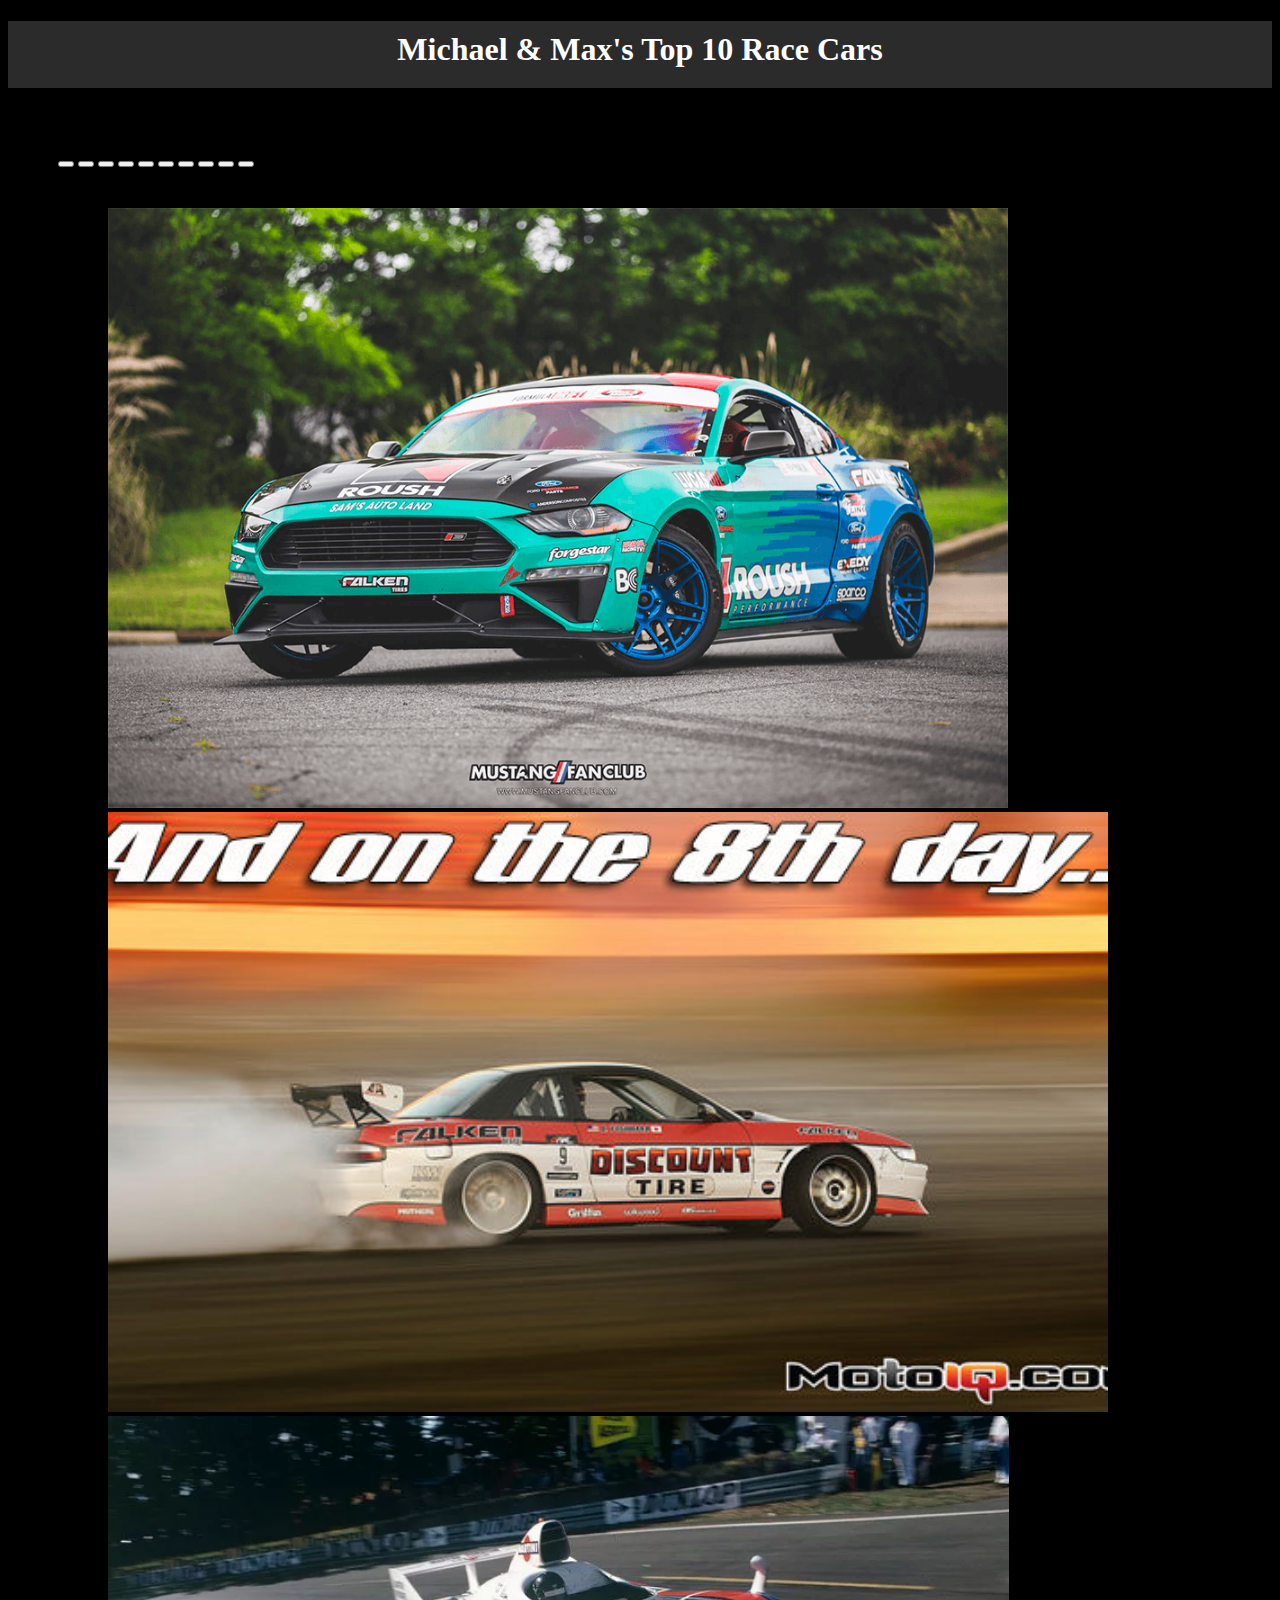
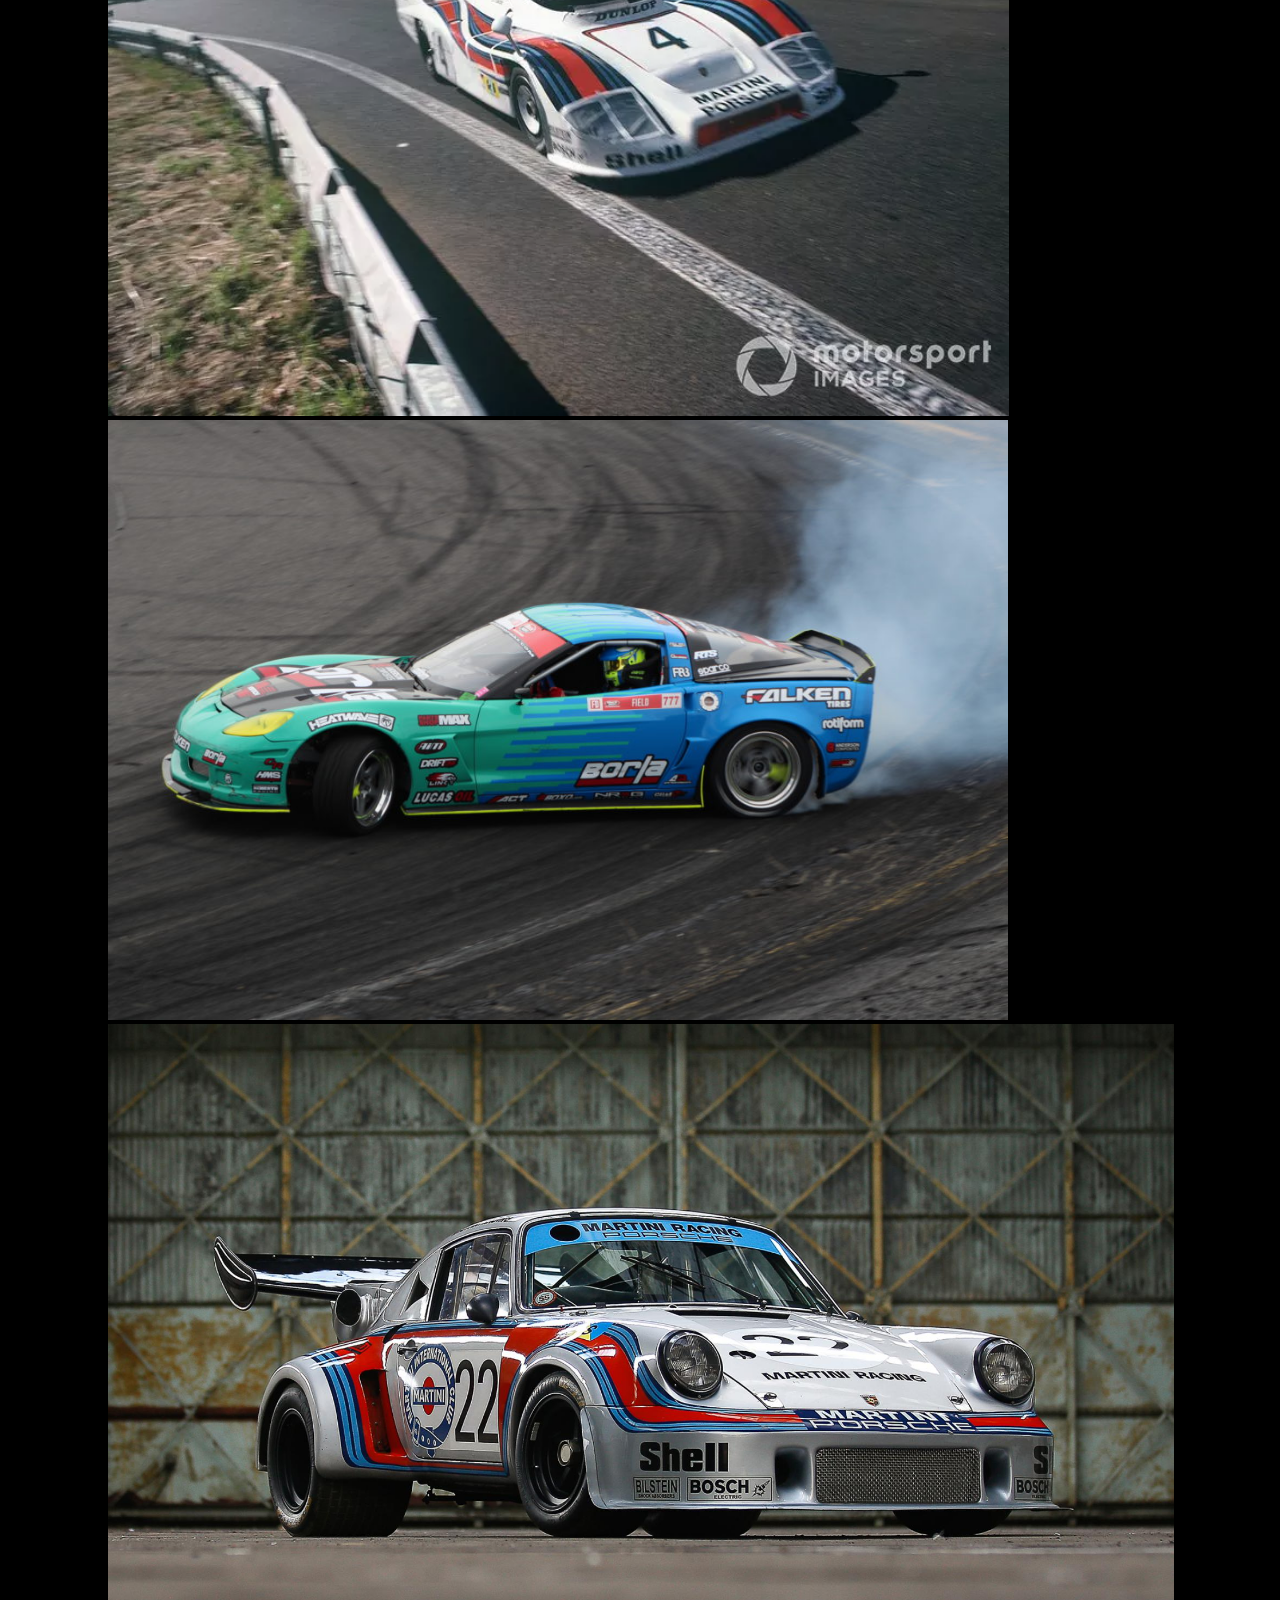
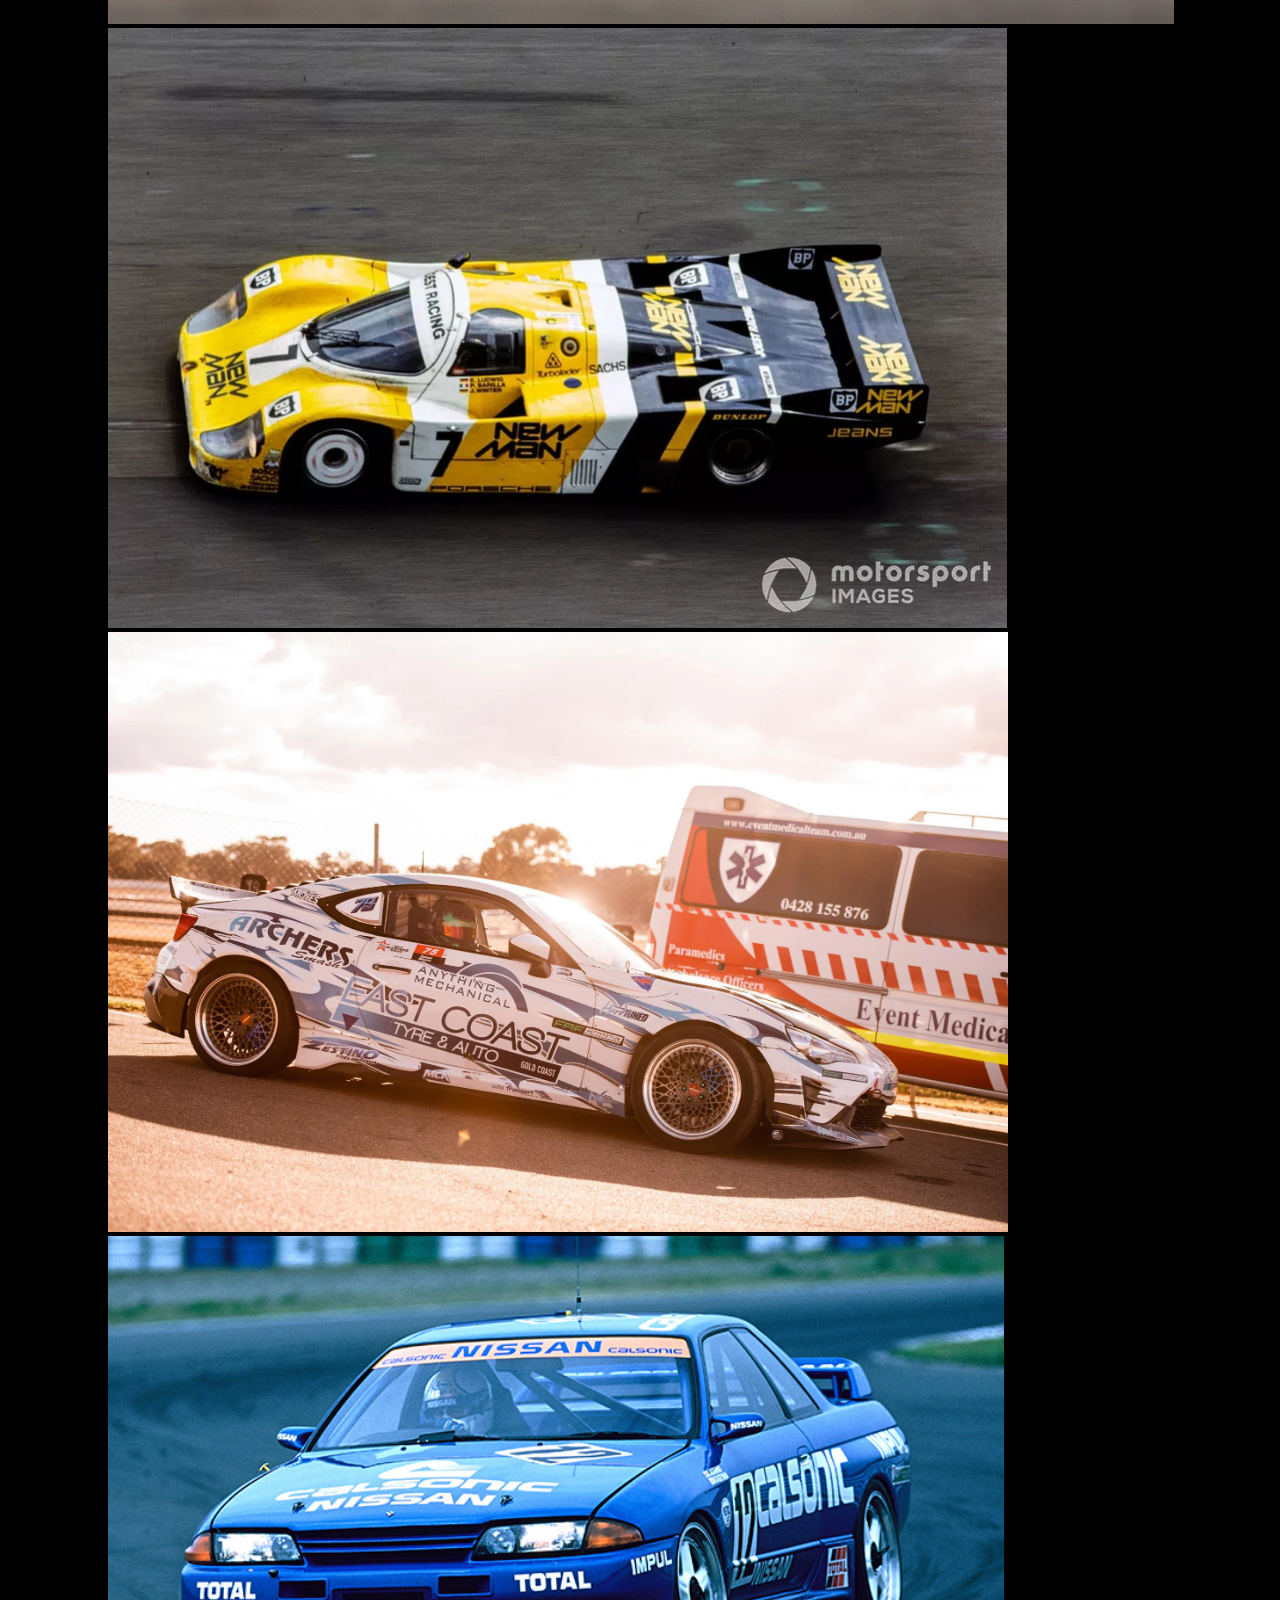
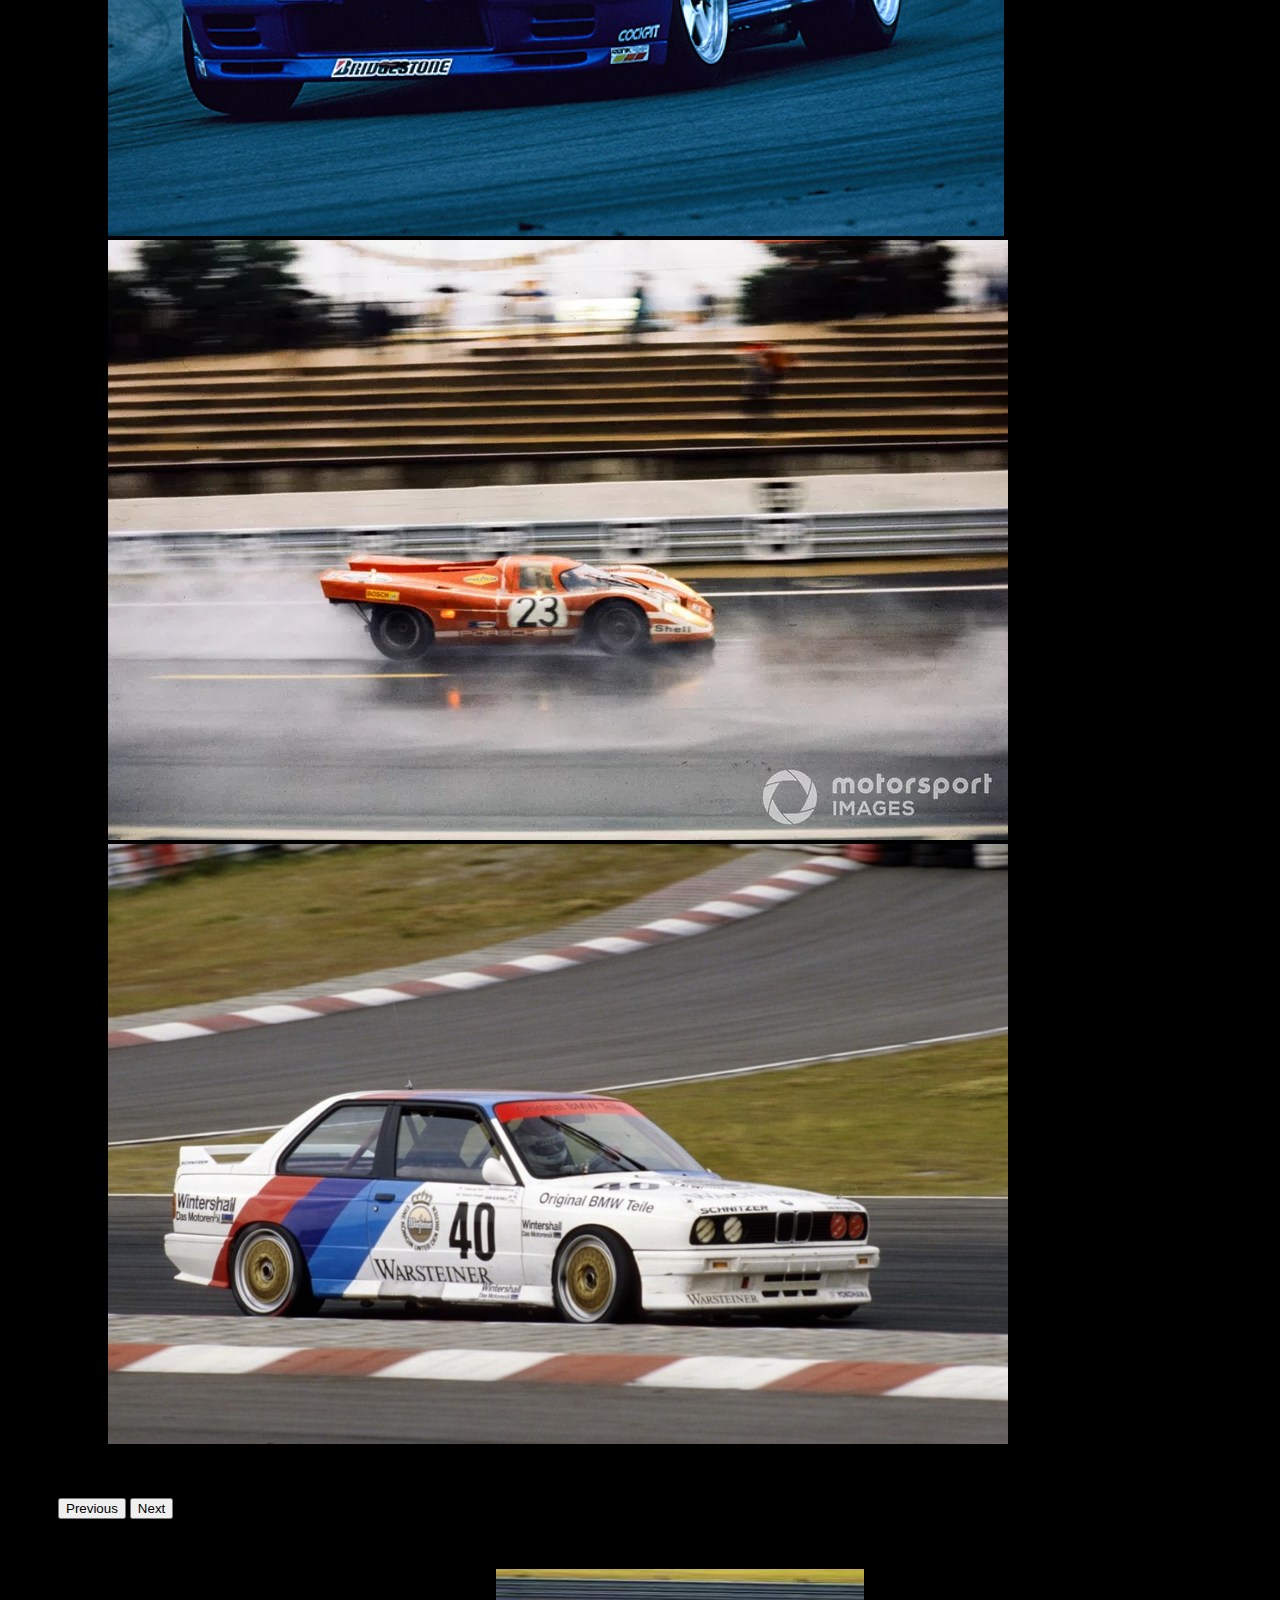
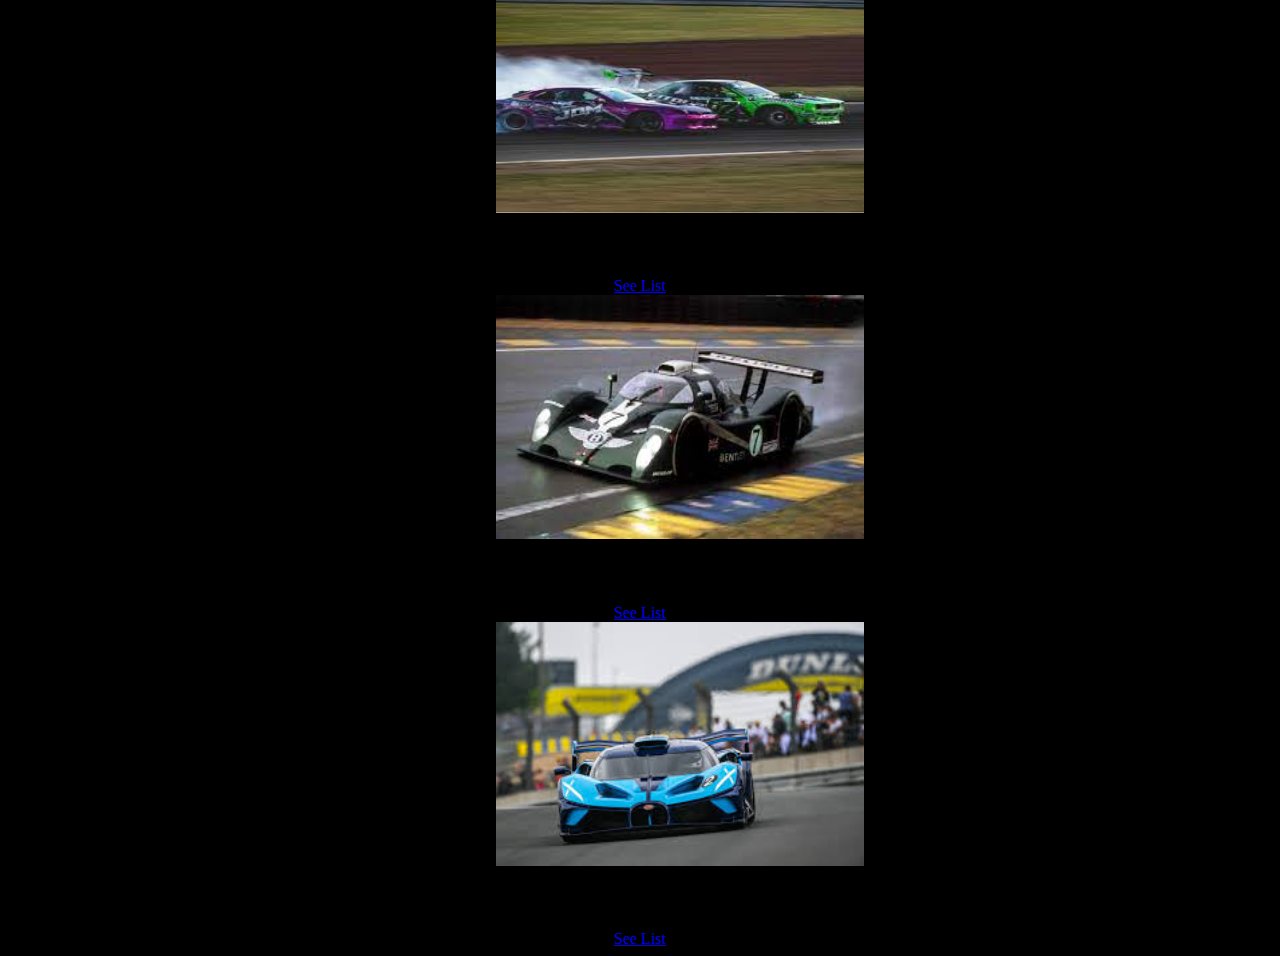
<file: Top-10/index.html>
<!doctype html>
<html lang="en">

<head>
    <meta charset="utf-8">
    <meta name="viewport" content="width=device-width, initial-scale=1">
    <title>Bootstrap demo</title>
    <link href="https://cdn.jsdelivr.net/npm/bootstrap@5.3.2/dist/css/bootstrap.min.css" rel="stylesheet"
        integrity="sha384-T3c6CoIi6uLrA9TneNEoa7RxnatzjcDSCmG1MXxSR1GAsXEV/Dwwykc2MPK8M2HN" crossorigin="anonymous">
    <link rel="stylesheet" href="./styles/styles.css">
</head>

<body class="body">


    <h1>Michael & Max's Top 10 Race Cars</h1>

    <div id="carouselExampleIndicators" class="carousel slide">
      <div class="carousel-indicators">
        <button type="button" data-bs-target="#carouselExampleIndicators" data-bs-slide-to="0" class="active" aria-current="true" aria-label="Slide 1"></button>
        <button type="button" data-bs-target="#carouselExampleIndicators" data-bs-slide-to="1" aria-label="Slide 2"></button>
        <button type="button" data-bs-target="#carouselExampleIndicators" data-bs-slide-to="2" aria-label="Slide 3"></button>
        <button type="button" data-bs-target="#carouselExampleIndicators" data-bs-slide-to="3" aria-label="Slide 4"></button>
        <button type="button" data-bs-target="#carouselExampleIndicators" data-bs-slide-to="4" aria-label="Slide 5"></button>
        <button type="button" data-bs-target="#carouselExampleIndicators" data-bs-slide-to="5" aria-label="Slide 6"></button>
        <button type="button" data-bs-target="#carouselExampleIndicators" data-bs-slide-to="6" aria-label="Slide 7"></button>
        <button type="button" data-bs-target="#carouselExampleIndicators" data-bs-slide-to="7" aria-label="Slide 8"></button>
        <button type="button" data-bs-target="#carouselExampleIndicators" data-bs-slide-to="8" aria-label="Slide 9"></button>
        <button type="button" data-bs-target="#carouselExampleIndicators" data-bs-slide-to="9" aria-label="Slide 10"></button>
      </div>
      <div class="carousel-inner carousel">
        <div class="carousel-item active">
          <img src="./assets/top 10 pictures/falkenmustang.png" class="d-block w-100" alt="" height="600">
        </div>
        <div class="carousel-item">
          <img src="./assets/top 10 pictures/discountsilvia.jpg" class="d-block w-100" alt="" height="600">
        </div>
        <div class="carousel-item">
          <img src="./assets/top 10 pictures/jurgen-barth-hurley-haywood-ja-1.webp" class="d-block w-100" alt="" height="600">
        </div>
        <div class="carousel-item">
          <img src="./assets/top 10 pictures/vette.jpg" class="d-block w-100" alt="" height="600">
        </div>
        <div class="carousel-item">
          <img src="./assets/top 10 pictures/1974_porsche_911_carrera_rsr_turbo-012_mh.jpg" class="d-block w-100" alt="" height="600">
        </div><div class="carousel-item">
          <img src="./assets/top 10 pictures/956.webp" class="d-block w-100" alt="" height="600">
        </div><div class="carousel-item">
          <img src="./assets/top 10 pictures/my-toyota-gt86-competition-car-v0-7cc1713fgona1.webp" class="d-block w-100" alt="" height="600">
        </div><div class="carousel-item">
          <img src="./assets/top 10 pictures/Nissan-Skyline-GT-R-R32-Race-Car.jpg" class="d-block w-100" alt="" height="600">
        </div><div class="carousel-item">
          <img src="./assets/top 10 pictures/917.webp" class="d-block w-100" alt="" height="600">
        </div><div class="carousel-item">
          <img src="./assets/top 10 pictures/BMW-E30-M3.jpg" class="d-block w-100" alt="" height="600">
        </div>
      </div>
      <button class="carousel-control-prev" type="button" data-bs-target="#carouselExampleIndicators" data-bs-slide="prev">
        <span class="carousel-control-prev-icon" aria-hidden="true"></span>
        <span class="visually-hidden">Previous</span>
      </button>
      <button class="carousel-control-next" type="button" data-bs-target="#carouselExampleIndicators" data-bs-slide="next">
        <span class="carousel-control-next-icon" aria-hidden="true"></span>
        <span class="visually-hidden">Next</span>
      </button>
    </div>


<div class="container center px-1">
    <div class="row gx-5">
        <div class="col-4">
            <div class="card" style="width: 18rem;">
                <img src="./assets/top 10 pictures/rx7-and-s15-tandom.jpeg" class="card-img-top" alt="..."width="368" height="244">
                <div class="card-body">
                  <h5 class="card-title">Drift Cars</h5>
                  <a href="./Drift cars.html" class="btn btn-primary">See List</a>
                </div>
              </div>
        </div>
        <div class="col-4">
            <div class="card" style="width: 18rem;">
                <img src="./assets/top 10 pictures/lmp.jpeg" class="card-img-top" alt="..." width="368" height="244">
                <div class="card-body">
                  <h5 class="card-title">LMP Cars</h5>
                  <a href="./LMPCars.html" class="btn btn-primary">See List</a>
                </div>
              </div>
        </div>
        <div class="col-4">
            <div class="card" style="width: 18rem;">
                <img src="./assets/top 10 pictures/images.jpeg" class="card-img-top" alt="..." width="368" height="244">
                <div class="card-body">
                  <h5 class="card-title">Circut Cars</h5>
                  <a href="./CircuitCars.html" class="btn btn-primary">See List</a>
                </div>
              </div>
        </div>
    </div>
</div>


























    <script src="https://cdn.jsdelivr.net/npm/bootstrap@5.3.2/dist/js/bootstrap.bundle.min.js"
        integrity="sha384-C6RzsynM9kWDrMNeT87bh95OGNyZPhcTNXj1NW7RuBCsyN/o0jlpcV8Qyq46cDfL"
        crossorigin="anonymous"></script>
</body>

</html>
</file>
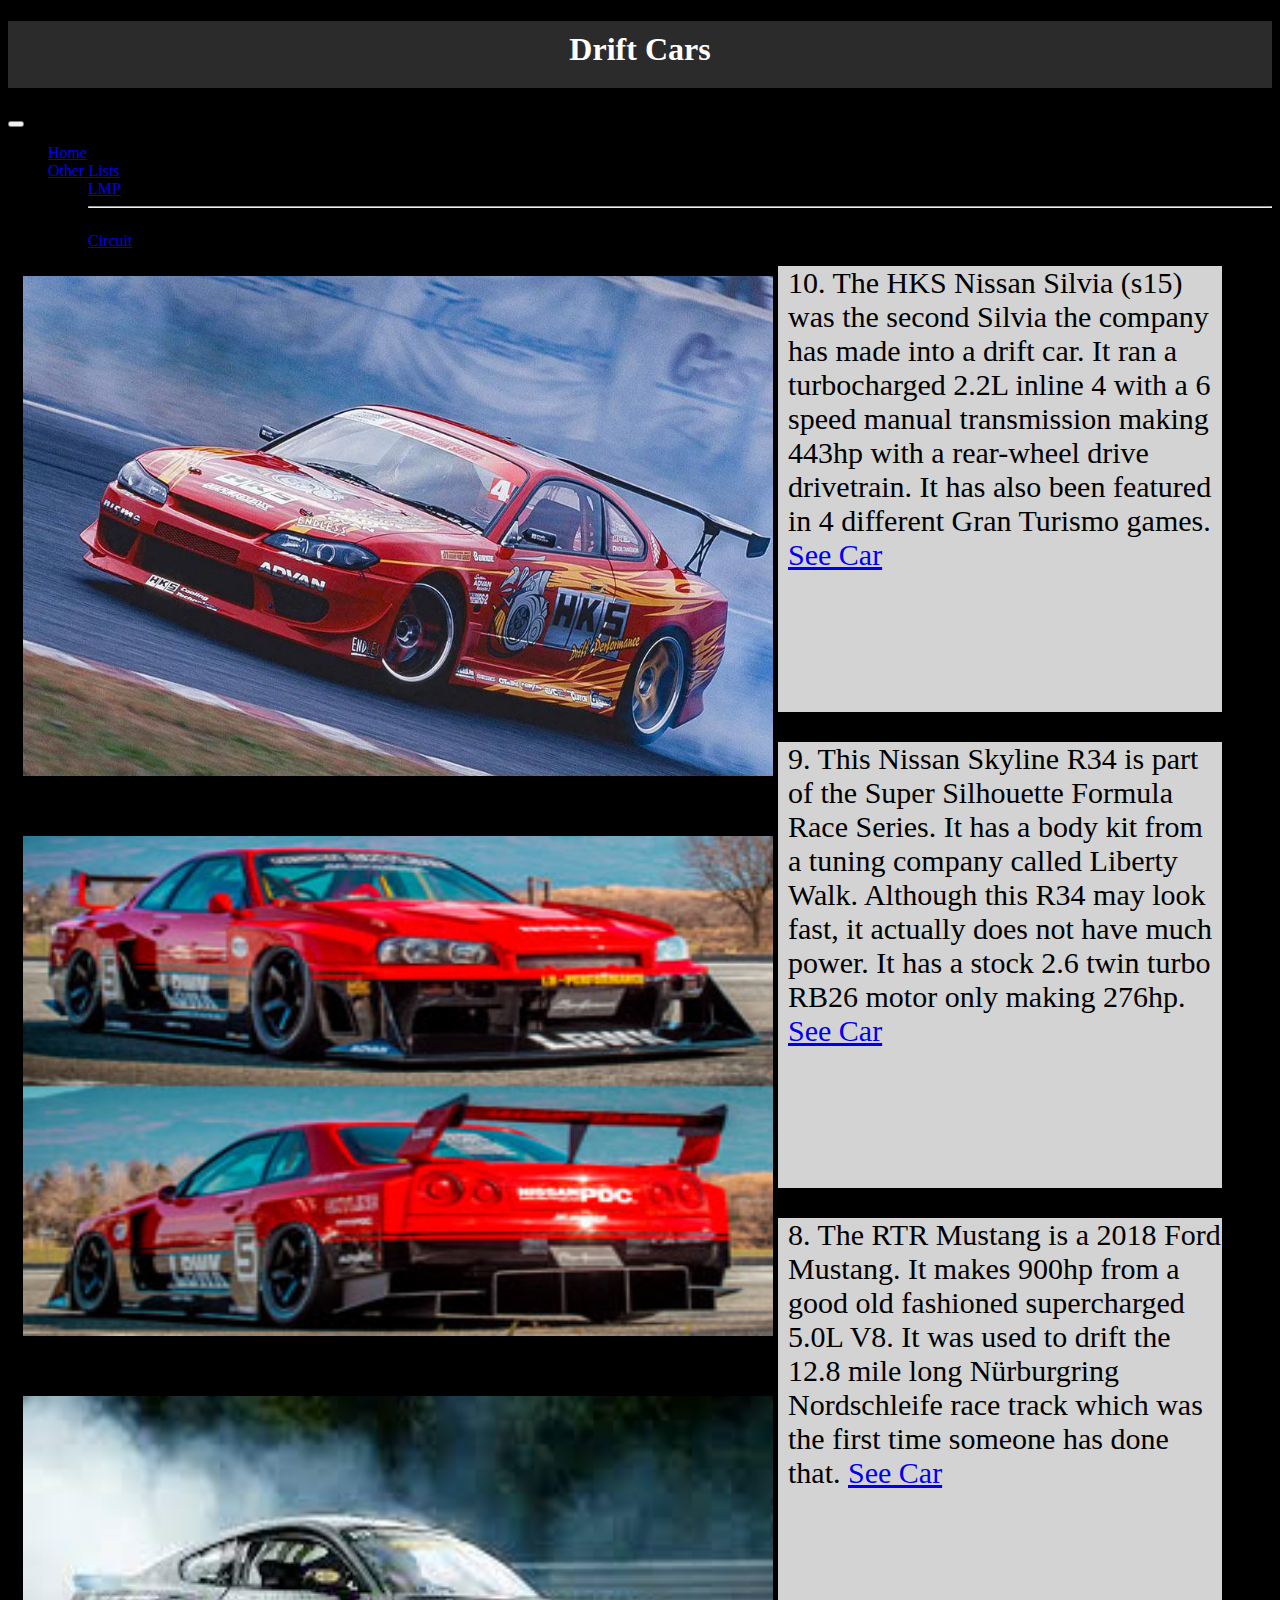
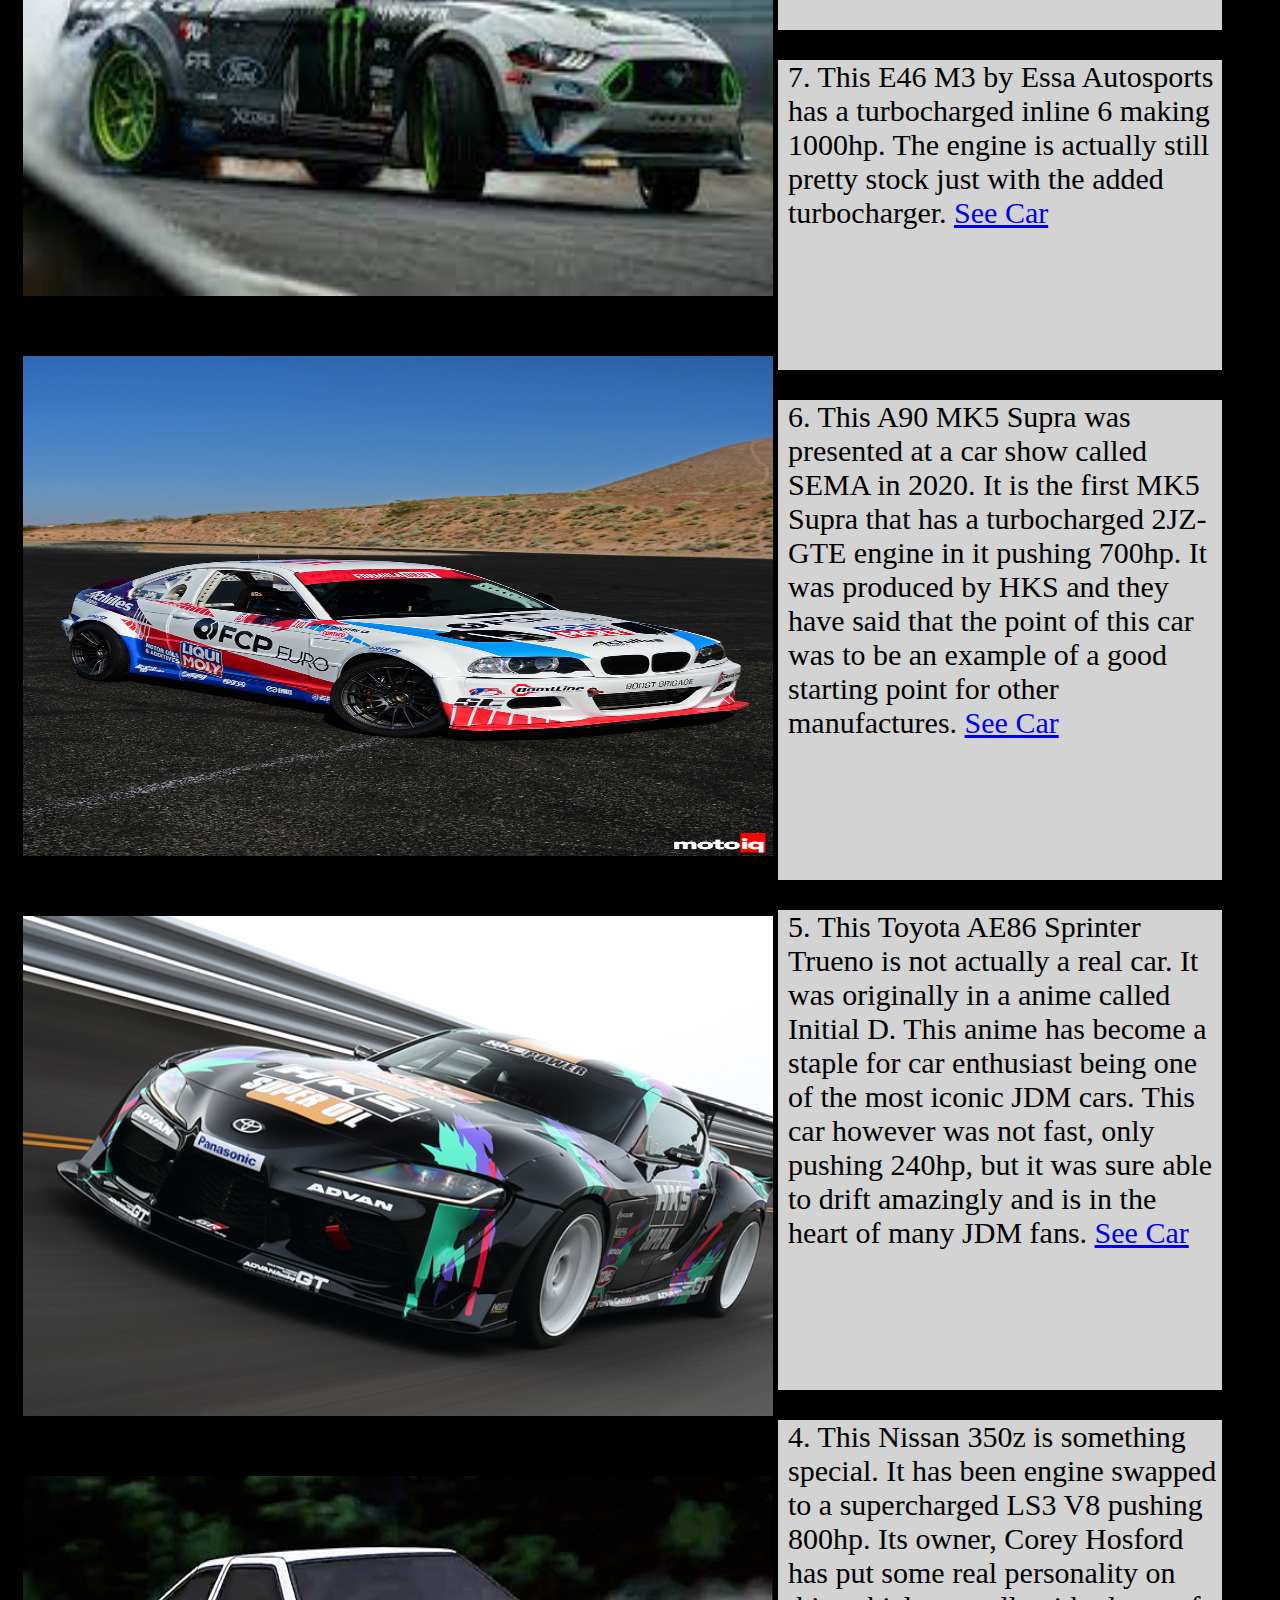
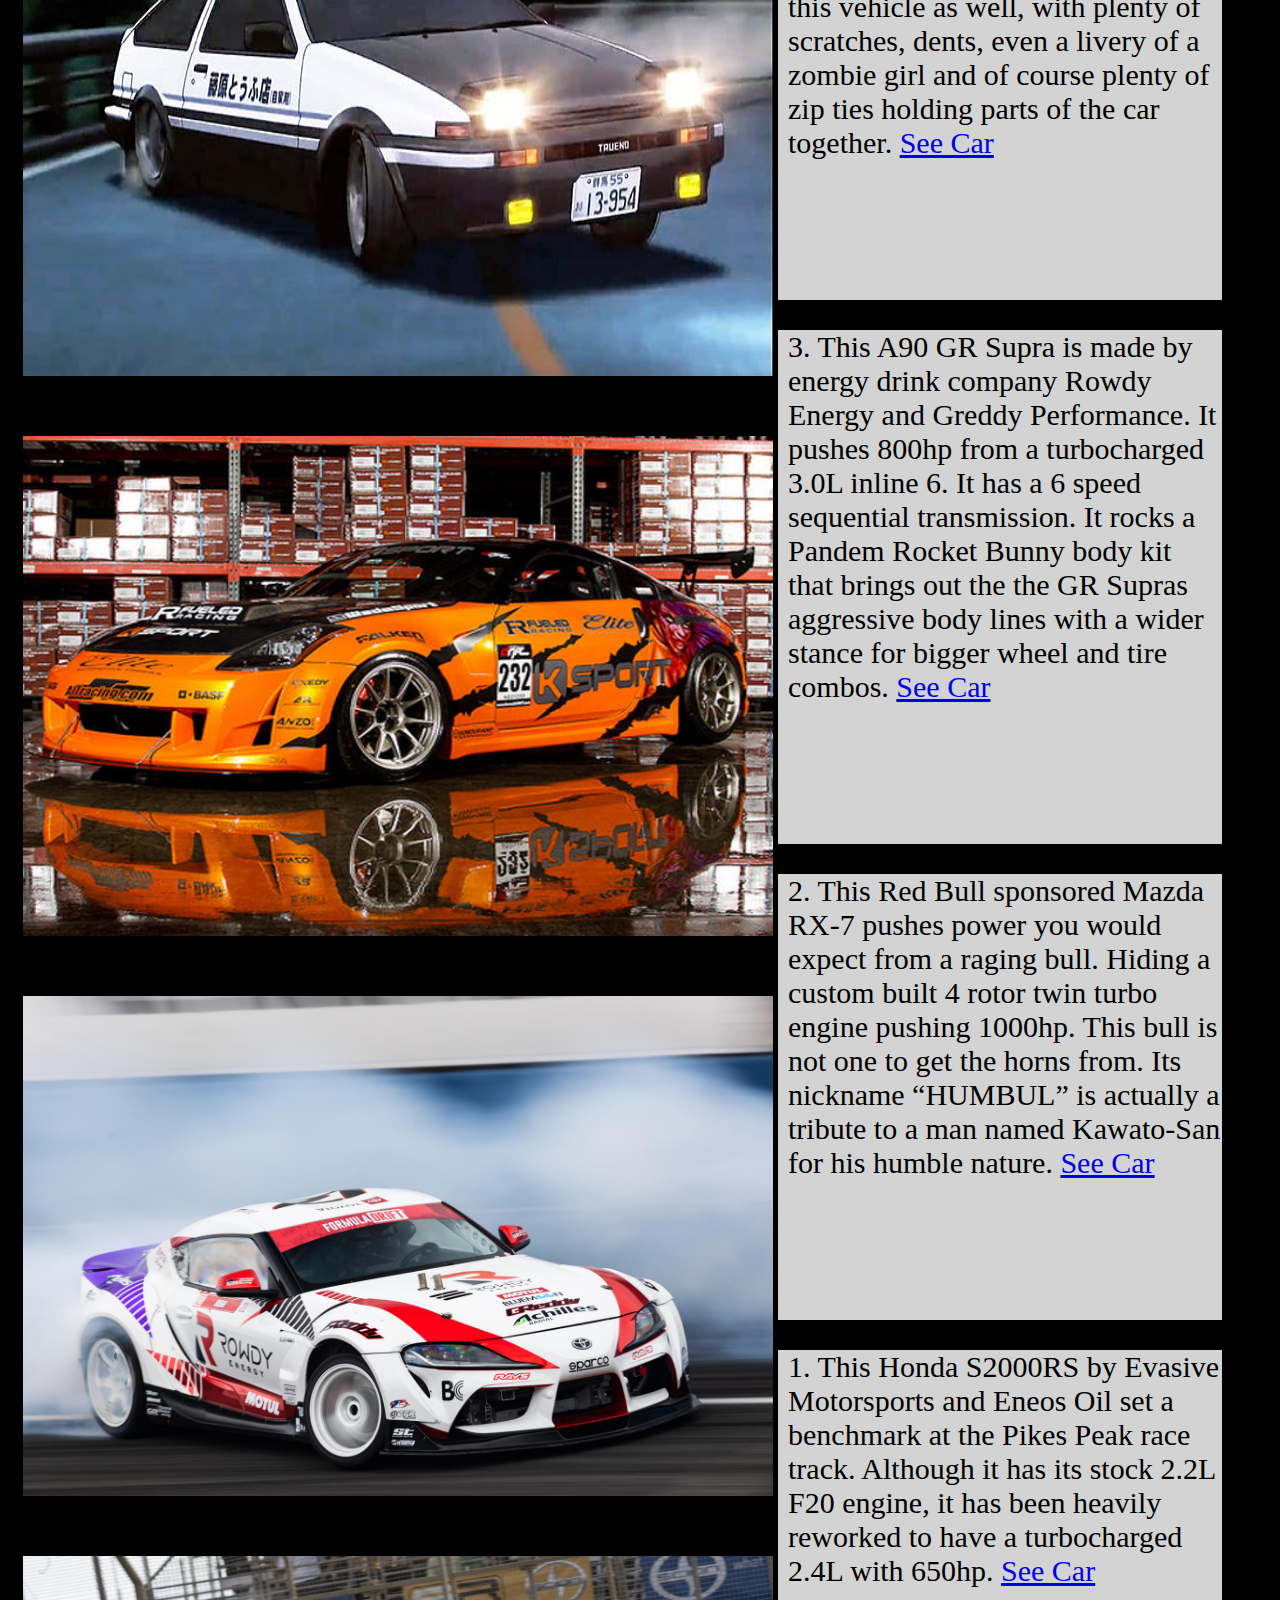
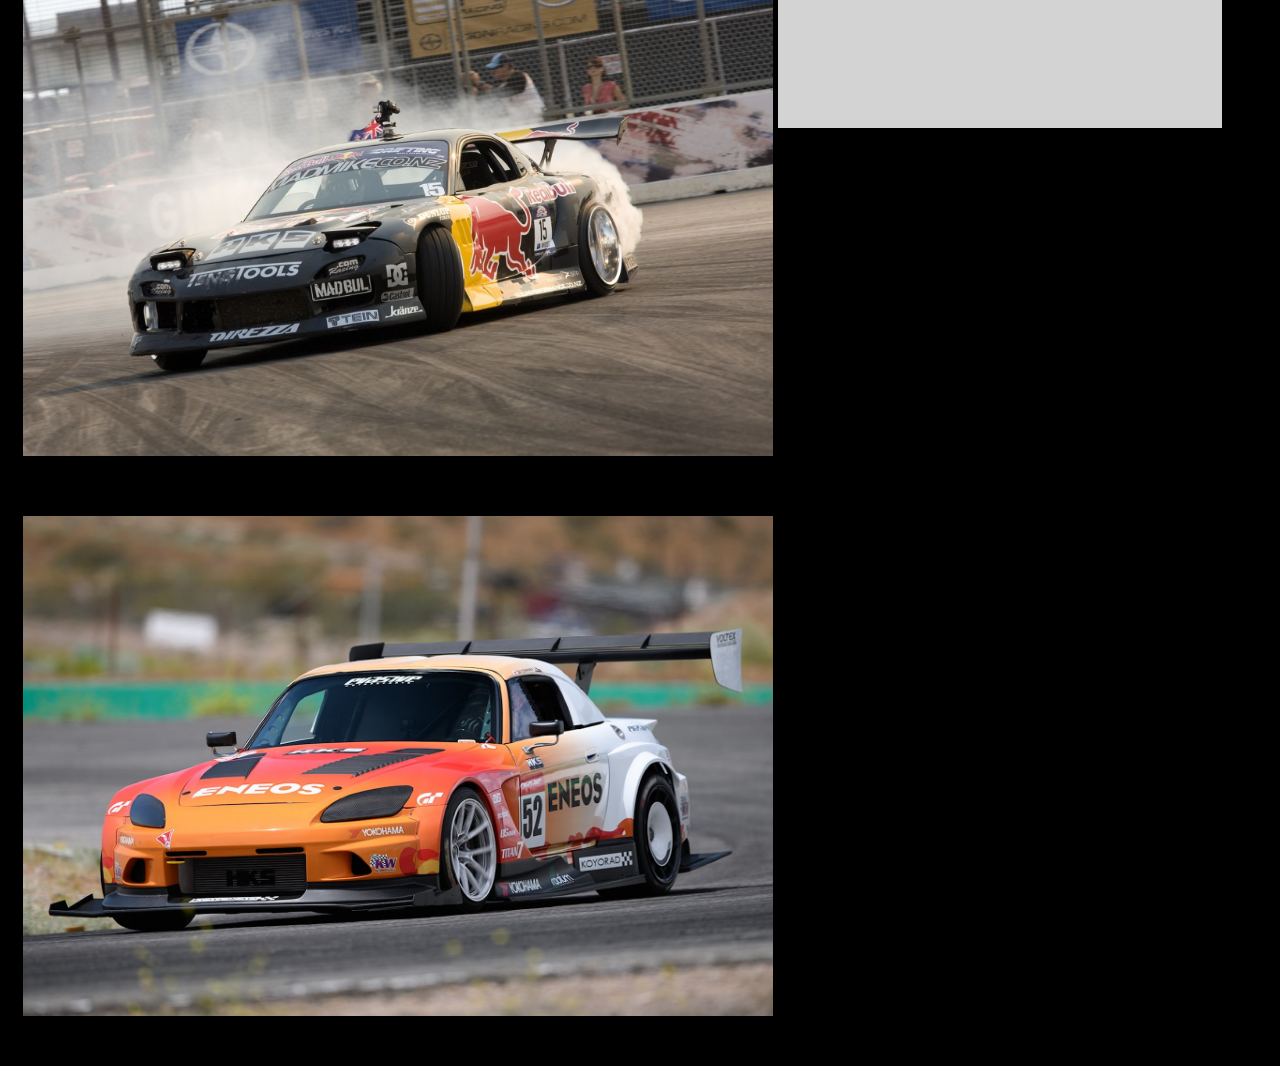
<file: Top-10/Drift cars.html>
<!doctype html>
<html lang="en">

<head>
    <meta charset="utf-8">
    <meta name="viewport" content="width=device-width, initial-scale=1">
    <title>Bootstrap demo</title>
    <link href="https://cdn.jsdelivr.net/npm/bootstrap@5.3.2/dist/css/bootstrap.min.css" rel="stylesheet"
        integrity="sha384-T3c6CoIi6uLrA9TneNEoa7RxnatzjcDSCmG1MXxSR1GAsXEV/Dwwykc2MPK8M2HN" crossorigin="anonymous">
    <link rel="stylesheet" href="./styles/styles.css">
</head>

<body class="body">
    <h1>Drift Cars</h1>

    <nav class="navbar navbar-expand-lg bg-body-tertiary">
        <div class="container-fluid">
          <button class="navbar-toggler" type="button" data-bs-toggle="collapse" data-bs-target="#navbarSupportedContent" aria-controls="navbarSupportedContent" aria-expanded="false" aria-label="Toggle navigation">
            <span class="navbar-toggler-icon"></span>
          </button>
          <div class="collapse navbar-collapse" id="navbarSupportedContent">
            <ul class="navbar-nav me-auto mb-2 mb-lg-0">
              <li class="nav-item">
                <a class="nav-link active" aria-current="page" href="./index.html">Home</a>
              </li>
              <li class="nav-item dropdown">
                <a class="nav-link dropdown-toggle" href="#" role="button" data-bs-toggle="dropdown" aria-expanded="false">
                  Other Lists
                </a>
                <ul class="dropdown-menu">
                  <li><a class="dropdown-item" href="./LMPCars.html">LMP</a></li>
                  <li><hr class="dropdown-divider"></li>
                  <li><a class="dropdown-item" href="./CircuitCars.html">Circuit</a></li>
                </ul>
              </li>
            </ul>
          </div>
        </div>
      </nav>

    <div class="row">
        <div class="col">
                <img src="./assets/top 10 pictures/hkssilvia.jpg" class="src">
                <p class="text">10. The HKS Nissan Silvia (s15) was the second Silvia the company has made into a drift car. It ran a turbocharged 2.2L inline 4 with a 6 speed manual transmission making 443hp with a rear-wheel drive drivetrain. It has also been featured in 4 different Gran Turismo games.  <a href="https://youtu.be/PGgh5iqugpo?si=JYiZya-LiHTReh6D">See Car</a></p>
            </div>
        </div>
    <div class="row">
        <div class="col">
            <img src="./assets/top 10 pictures/LBWork.jpg" class="src">
            <p class="text">9. This Nissan Skyline R34 is part of the Super Silhouette Formula Race Series. It has a body kit from a tuning company called Liberty Walk. Although this R34 may look fast, it actually does not have much power. It has a stock 2.6 twin turbo RB26 motor only making 276hp. <a href="https://youtu.be/blXovNE-2zE?si=VVpQvzCHJ95IJjel">See Car</a></p>
        </div>
    </div>
    <div class="row">
        <div class="col">
            <img src="./assets/top 10 pictures/rtrstang.jpg"    class="src">
            <p class="text">8. The RTR Mustang is a 2018 Ford Mustang. It makes 900hp from a good old fashioned supercharged 5.0L V8. It was used to drift the 12.8 mile long Nürburgring Nordschleife race track which was the first time someone has done that.  <a href="https://youtu.be/KXGLSF3MuZw?si=t3zGAqeOi1X3AyQN">See Car</a></p>
        </div>
    </div>
    <div class="row">
        <div class="col">
            <img src="./assets/top 10 pictures/DSC_1030-X3.jpg" class="src">
            <p class="text">7. This E46 M3 by Essa Autosports has a turbocharged inline 6 making 1000hp. The engine is actually still pretty stock just with the added turbocharger.  <a href="https://youtu.be/5p8674sHa2s?si=NagQZcLxBit-wgUV">See Car</a></p>
        </div>
    </div>
    <div class="row">
        <div class="col">
            <img src="./assets/top 10 pictures/hkssupra.jpg" class="src">
            <p class="text">
                6. This A90 MK5 Supra was presented at a car show called SEMA in 2020. It is the first MK5 Supra that has a turbocharged 2JZ-GTE engine in it pushing 700hp. It was produced by HKS and they have said that the point of this car was to be an example of a good starting point for other manufactures. <a href="https://youtu.be/HjEzd41rBlo?si=Unpes6H9Rc01JeTS">See Car</a>
            </p>
        </div>
    </div>
    <div class="row">
        <div class="col">
            <img src="./assets/top 10 pictures/ae86.jpg" class="src">
            <p class="text">5. This Toyota AE86 Sprinter Trueno is not actually a real car. It was originally in a anime called Initial D. This anime has become a staple for car enthusiast being one of the most iconic JDM cars. This car however was not fast, only pushing 240hp, but it was sure able to drift amazingly and is in the heart of many JDM fans. <a href="https://youtu.be/q3DVHL32oFU?si=Ds81koQ1LBu6SZAQ">See Car</a></p>
        </div>
    </div>
    <div class="row">
        <div class="col">
            <img src="./assets/top 10 pictures/350z.jpg" class="src">
            <p class="text">4. This Nissan 350z is something special. It has been engine swapped to a supercharged LS3 V8 pushing 800hp. Its owner, Corey Hosford has put some real personality on this vehicle as well, with plenty of scratches, dents, even a livery of a zombie girl and of course plenty of zip ties holding parts of the car together. <a href="https://youtu.be/46wP4PpFgmI?si=gJHphJ9_SohP0KZW">See Car</a></p>
        </div>
    </div>

    <div class="row">
        <div class="col">
            <img src="./assets/top 10 pictures/greddysupra.jpg" class="src">
            <p class="text">3. This A90 GR Supra is made by energy drink company Rowdy Energy and Greddy Performance. It pushes 800hp from a turbocharged 3.0L inline 6. It has a 6 speed sequential transmission. It rocks a Pandem Rocket Bunny body kit that brings out the the GR Supras aggressive body lines with a wider stance for bigger wheel and tire combos. <a href="https://youtu.be/olLIl_UnQE4?si=j63zvKBoaEzHZy8C">See Car</a></p>
        </div>
    </div>
    <div class="row">
        <div class="col">
            <img src="./assets/top 10 pictures/rx7.jpg" class="src">
            <p class="text">2. This Red Bull sponsored Mazda RX-7 pushes power you would expect from a raging bull. Hiding a custom built 4 rotor twin turbo engine pushing 1000hp. This bull is not one to get the horns from. Its nickname “HUMBUL” is actually a tribute to a man named Kawato-San for his humble nature.  <a href="https://youtu.be/CPd25ZAoizk?si=4D7k9mx9v-DyoflW">See Car</a></p>
        </div>
    </div>
    <div class="row">
        <div class="col">
            <img src="./assets/top 10 pictures/s2000.jpg" class="src">
            <p class="text">1. This Honda S2000RS by Evasive Motorsports and Eneos Oil set a benchmark at the Pikes Peak race track. Although it has its stock 2.2L F20 engine, it has been heavily reworked to have a turbocharged 2.4L with 650hp.
              <a href=" https://www.youtube.com/watch?v=29psm-8sFog&pp=ygUZZXZhc2l2ZSBtb3RvcnNwb3J0cyBzMjAwMA%3D%3D">See Car</a></p>
        </div>
    </div>

    <script src="https://cdn.jsdelivr.net/npm/bootstrap@5.3.2/dist/js/bootstrap.bundle.min.js"
        integrity="sha384-C6RzsynM9kWDrMNeT87bh95OGNyZPhcTNXj1NW7RuBCsyN/o0jlpcV8Qyq46cDfL"
        crossorigin="anonymous"></script>
</body>

</html>
</file>
<file: Top-10/styles/styles.css>
h1 {
    padding-top: 10px;
    padding-bottom: 20px;
    color: white;
    text-align: center;
    background-color: rgb(43, 43, 43);
}

.body {
    background-color: black;
}

.container{
    display: flex;
    justify-content: center;
}

.carousel {
    padding-top: 40px;
    padding-left: 50px;
    padding-right: 50px;
    padding-bottom: 50px;
}

.center {
    text-align: center;
}

.src {
    float: left;
    width: 750px;
    height: 500px;
    padding-top: 10px;
    padding-bottom: 50px;
    padding-left: 15px;
}

.flexMe {
    text-align: right;
    color: white;
}

.align {
    display: flex;
    text-align: end;
    padding-left: 50%;
}

p {
    font-size: 30px;
}

.text {
    padding-left: 10px;
    margin-top: 10px;
    margin-left: 770px;
    margin-right: 50px;
    padding-bottom: 140px;
    background-color: lightgray;
}
</file>
